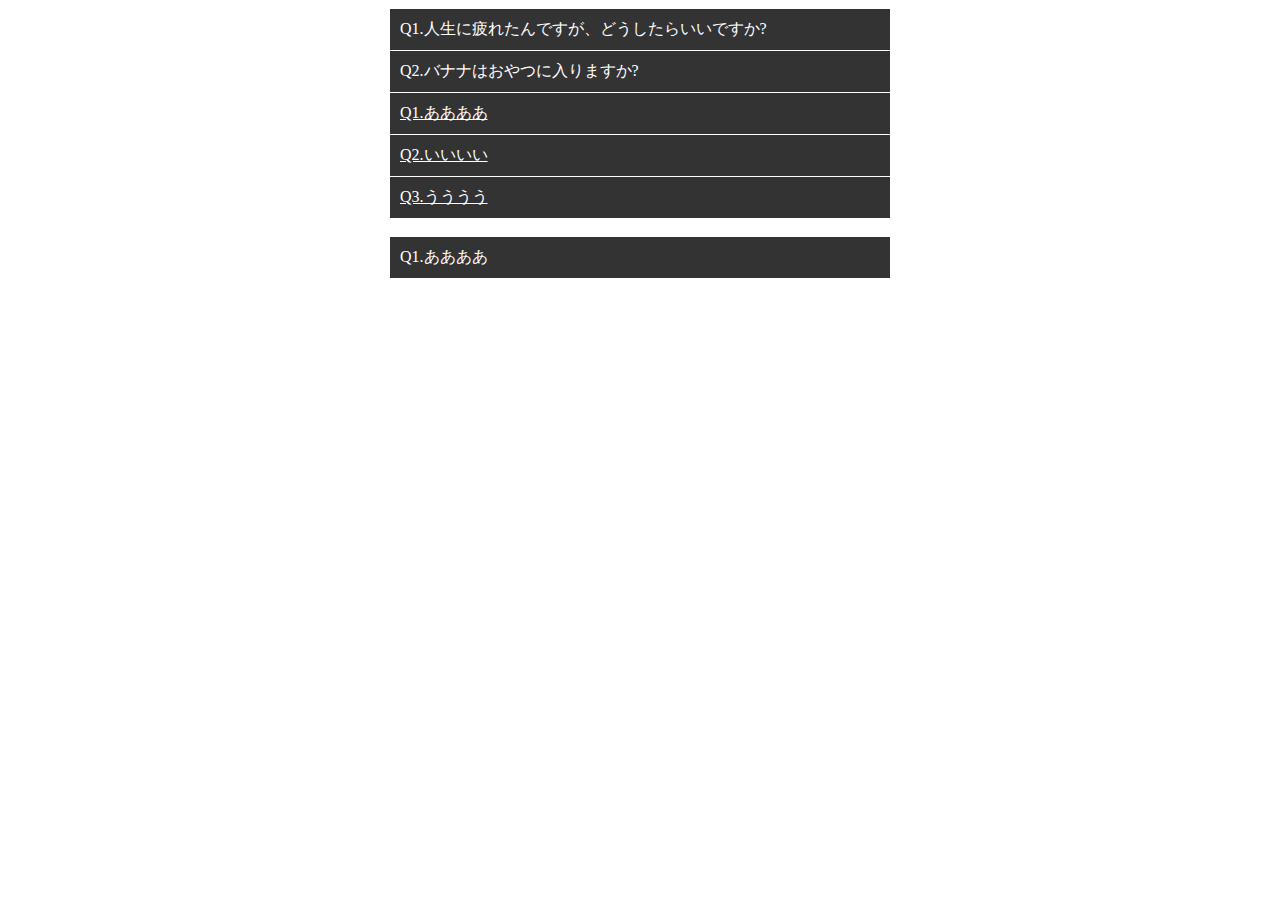
<file: js-class/index.html>
<!DOCTYPE html>
<html lang="en">
<head>
    <meta charset="UTF-8">
    <link rel="stylesheet" href="style.css">
    <title>クラスとインスタンス</title>
</head>
<body>
    
    <div class="accordion" id="js-faq">
        <p class="accordion-trigger">
            Q1.人生に疲れたんですが、どうしたらいいですか?
        </p>
            <div class="accordion-contents">
            A1.クソして寝ろ
            </div>
        <p class="accordion-trigger">
            Q2.バナナはおやつに入りますか?
        </p>
            <div class="accordion-contents">
            A2.グレーです。<br>
            より安全にことを進めるには、バナナはカットして弁当箱に入れ、キャベツやトマトなどの野菜も同時に入れておけば大丈夫です。<br>
            そうすれば、最悪「これはサラダです」と言い訳が出来ると思います。
            </div>
    </div>

    <div class="accordion" id="js-accordion">
        <a href="" class="accordion-trigger">
            Q1.ああああ
        </a>
            <div class="accordion-contents">
            A1.ああああ
            </div>
        <a href="" class="accordion-trigger">
            Q2.いいいい
        </a>
            <div class="accordion-contents">
            A2.いいいい
            </div>
        <a href="" class="accordion-trigger">
            Q3.うううう
        </a>
            <div class="accordion-contents">
            A3.うううう
                </div>
    </div>

    <br>
    
    <dl class="accordion" id="js-accordion-mini">
        <dt class="accordion-trigger">
            Q1.ああああ
        </dt>
            <dd class="accordion-contents">
            A1.ああああ
            </dd>
    </dl>        


    <script src="accordion.js"></script>
</body>
</html>
</file>
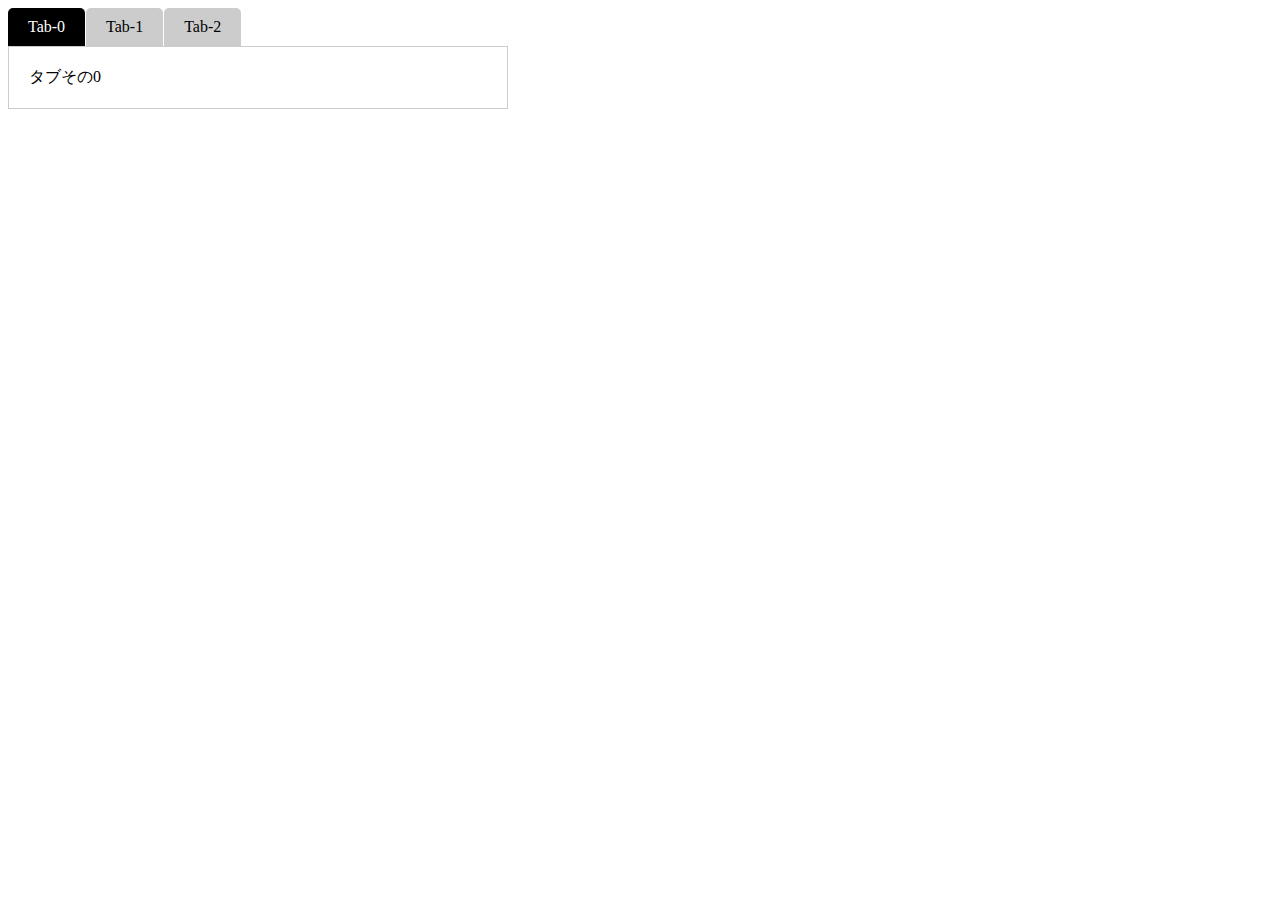
<file: W6-test/index.html>
<!DOCTYPE html>
<html lang="en">
  <head>
    <meta charset="UTF-8">
    <link rel="stylesheet" href="tab.css">
  </head>
  <body>
    <div class="tab" id="js-tab">
      <div class="tab-nav">
        <a href="" class="tab-nav-item is-active" data-nav="0">Tab-0</a>
        <a href="" class="tab-nav-item" data-nav="1">Tab-1</a>
        <a href="" class="tab-nav-item" data-nav="2">Tab-2</a>
      </div>
      <div class="tab-contents">
        <div class="tab-contents-item" data-content="0">タブその0</div>
        <div class="tab-contents-item" data-content="1">タブその1</div>
        <div class="tab-contents-item" data-content="2">タブその2</div>
      </div>
    </div>
    <script type="text/javascript" src="tab.js"></script>
  </body>
</html>
</file>
<file: js-class/style.css>
.accordion {
    width: 500px;
    margin: 0 auto;
}

.accordion-trigger {
    margin: 0;
    padding: 10px;
    display: block;
    background: #333;
    color: #FFF;
    border-top: 1px solid #fff;
}
.accordion-contents {
    margin: 0;
    padding: 10px;
    border: 1px solid #ccc;
    display: none;
}
</file>
<file: W6-test/tab.css>
.tab {
  width: 500px;
}
.tab-nav {
  display: flex;
}
.tab-nav-item {
  margin-right: 1px;
  background: #ccc;
  color: #000;
  padding: 10px 20px;
  text-decoration: none;
  border-radius: 5px 5px 0 0;
}
.tab-nav-item.is-active {
  background: #000;
  color: #fff;
}
.tab-contents {
  border: 1px solid #ccc;
  padding: 20px;
}
.tab-contents-item {
  display: none;
}
</file>
